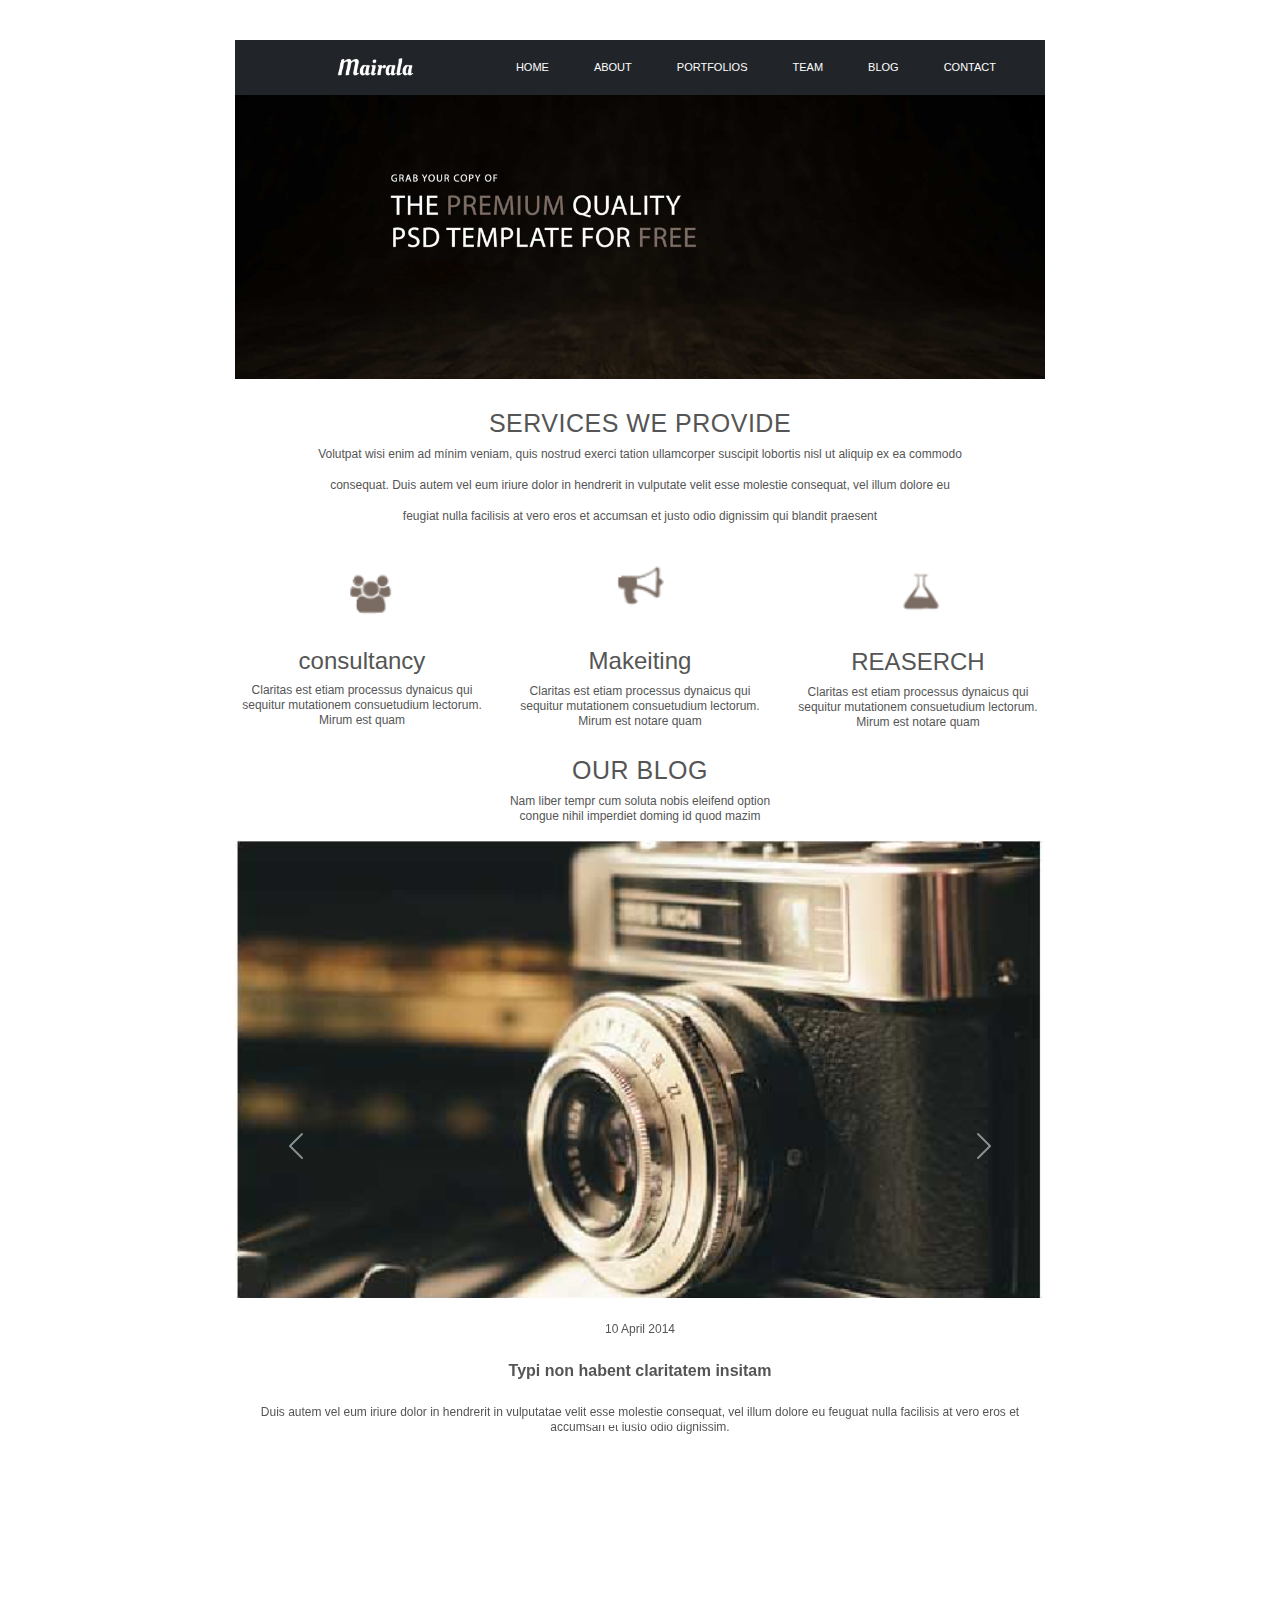
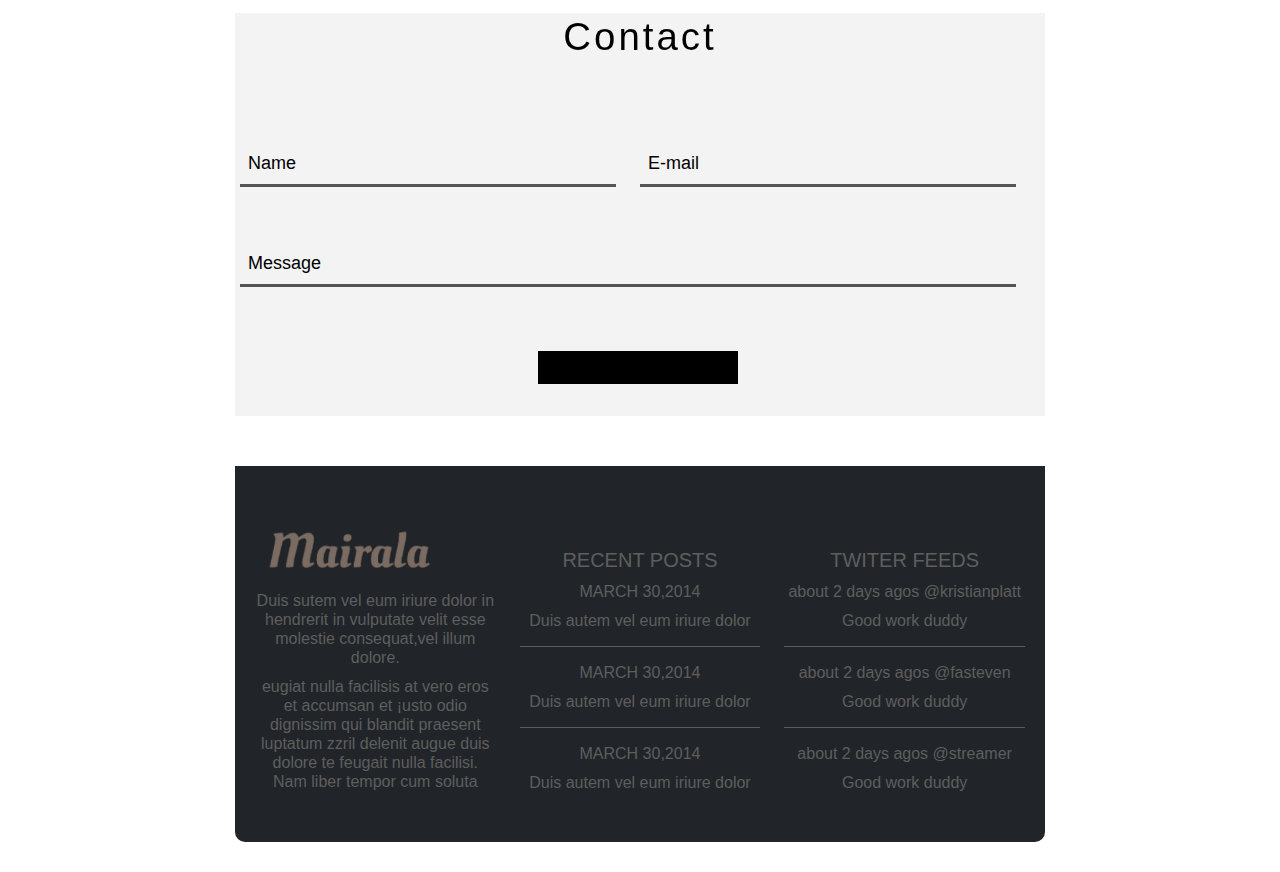
<file: mairala/index.html>
﻿<!DOCTYPE html>
<html>
<head>
    <title>Mairala</title>
    <meta charset="UTF-8">
    <meta name="description" content="El Website de los Zaguates" />
    <meta name="keywords" content="Zaguate, perro, perrito, adoptar" />
    <meta http-equiv="content-type" content="text/html; charset=UTF-8" />
    <meta name="viewport" content="width=device-width, initial-scale=1" />
    <link href="https://cdn.jsdelivr.net/npm/bootstrap@5.1.3/dist/css/bootstrap.min.css" rel="stylesheet" />
    <link rel="stylesheet" type="text/css" href="css/home.css" />
    <link rel="stylesheet" href="https://cdnjs.cloudflare.com/ajax/libs/font-awesome/4.7.0/css/font-awesome.min.css">
    <script src="https://cdn.jsdelivr.net/npm/bootstrap@5.1.3/dist/js/bootstrap.bundle.min.js"></script>
    
</head>
<body>
    
        <div class="container">
          
          
         <!--MENU--> 
        <nav class="navbar navbar-expand-sm navbar-dark bg-dark">
            <div class="container-fluid">
              <div class="container-fluid logo">

                <img src="images/00-removebg-preview.png" alt="Avatar Logo" style="width:100px; margin-left: 30%;" class="rounded-pill">

              </div>
              <button class="navbar-toggler" type="button" data-bs-toggle="collapse" data-bs-target="#navbarNav" aria-controls="navbarNav" aria-expanded="false" aria-label="Toggle navigation">
                <span class="navbar-toggler-icon"></span>
              </button>
              <div class="collapse navbar-collapse" id="navbarNav">
                <ul class="navbar-nav me-auto">
                  <li class="nav-item">
                    <a class="nav-link active"  aria-current="page" href="#">HOME</a>
                  </li>
                  <li class="nav-item">
                    <a class="nav-link" href="#">ABOUT</a>
                  </li>
                  <li class="nav-item">
                    <a class="nav-link" href="#">PORTFOLIOS</a>
                  </li>
                  <li class="nav-item">
                    <a class="nav-link" href="#">TEAM</a>
                  </li>
                  <li class="nav-item">
                    <a class="nav-link" href="#">BLOG</a>
                  </li>
                  <li class="nav-item">
                    <a class="nav-link" href="#">CONTACT</a>
                  </li>
                  
                </ul>
              </div>
            </div>
        </nav>
         <!--MENU--> 

           
          <div class="image-container">
            <img src="images/08.png" alt="Imagen">
            <div class="image-text">
            
             
            </div>
          </div>
      

        <!-- #####################  -->
        <div class="main">

            <div class="row">
                <div>
                    <article>
                        <div class="row">
                            <div>
                                <h1 class="text-center">SERVICES WE PROVIDE</h1>
                            </div>
                        </div>
                        <div class="row">
                            <div>
                                <p class="text-center">
                                  Volutpat wisi enim ad mínim veniam, quis nostrud exerci tation ullamcorper suscipit lobortis nisl ut aliquip ex ea commodo
                                </p>
                                <p class="text-center" class="text-truncate">
                                  consequat. Duis autem vel eum iriure dolor in hendrerit in vulputate velit esse molestie consequat, vel illum dolore eu
                                </p>
                                <p class="text-center">
                                  feugiat nulla facilisis at vero eros et accumsan et justo odio dignissim qui blandit praesent
                                </p>
                            </div>
                        </div>
                        
                    </article>
                </div>
            </div>
             <!-- #####################  -->


            <div class="row">
                <div class="info-wrap">
                  <div class="row">

                    
                    <div class="col-sm-4 info text-center" style="margin-top: 1%;">
                      <img src="images/06-removebg-preview (2).png" style="width:150px;" class="rounded-pill">
                      <h4>consultancy</h4>
                      <p>Claritas est etiam processus dynaicus qui sequitur mutationem consuetudium lectorum. Mirum est  quam</p>
                    </div>
                    
                    
                    <div class="col-sm-4 info text-center">
                      <img src="images/07-removebg-preview (1).png" style="width:150px;" class="rounded-pill">
                      <h4>Makeiting</h4>
                      <p>Claritas est etiam processus dynaicus qui sequitur mutationem consuetudium lectorum. Mirum est notare quam</p>    
                    </div>

                    <div class="col-sm-4 info text-center">
                      <img src="images/09-removebg-preview.png" style="width:150px; margin-top: -3px;" class="rounded-pill">
                      <h4>REASERCH</h4>
                      <p>Claritas est etiam processus dynaicus qui sequitur mutationem consuetudium lectorum. Mirum est notare quam</p>
                    </div>

                  </div>
              </div>
            </div>
             <!-- #####################  -->

              <!-- BLOG -->
            <div class="row">
              <div>
                  <h1 class="text-center">
                    OUR BLOG
                  </h1>
                  <p class="text-center">
                    Nam liber tempr cum soluta nobis eleifend option <br> congue nihil imperdiet doming id quod mazim
                  </p>
                  
              </div>
          </div>
            <!-- BLOG -->
            
          
      
          <div id="carouselExampleCaptions" class="carousel slide" data-bs-ride="carousel">
            <div class="carousel-indicators">
              <button type="button" data-bs-target="#carouselExampleCaptions" data-bs-slide-to="0" class="active" aria-current="true" aria-label="Slide 1"></button>
              <button type="button" data-bs-target="#carouselExampleCaptions" data-bs-slide-to="1" aria-label="Slide 2"></button>
              <button type="button" data-bs-target="#carouselExampleCaptions" data-bs-slide-to="2" aria-label="Slide 3"></button>
            </div>
            <div class="carousel-inner">
              <div class="carousel-item active">
                <img src="images/02.png" class="d-block w-100" alt="...">
                <div class="carousel-caption d-none d-md-block">  
                </div>
                <p class="text-carrusel">10 April 2014</p>
                  <h6 class="text-carrusel"> <strong>Typi non habent claritatem insitam</strong></h6>
                  <p class="text-carrusel">Duis autem vel eum iriure dolor in hendrerit in vulputatae velit esse molestie consequat, vel illum dolore eu feuguat nulla facilisis at vero eros et accumsan et iusto odio dignissim.</p>
              </div>
              <div class="carousel-item">
                <img src="images/02.png" class="d-block w-100" alt="...">
                <div class="carousel-caption d-none d-md-block"> 
                </div>
                <p class="text-carrusel">20 March 2014</p>
                <h6 class="text-carrusel"> <strong>Typi non habent claritatem insitam</strong></h6>
                <p class="text-carrusel">Duis autem vel eum iriure dolor in hendrerit in vulputatae velit esse molestie consequat, vel illum dolore eu feuguat nulla facilisis at vero eros et accumsan et iusto odio dignissim.</p>
              </div>
              <div class="carousel-item">
                <img src="images/02.png" class="d-block w-100" alt="...">
                <div class="carousel-caption d-none d-md-block">
                </div>
                <p class="text-carrusel">10 January 2014</p>
                <h6 class="text-carrusel"> <strong>Typi non habent claritatem insitam</strong></h6>
                <p class="text-carrusel">Duis autem vel eum iriure dolor in hendrerit in vulputatae velit esse molestie consequat, vel illum dolore eu feuguat nulla facilisis at vero eros et accumsan et iusto odio dignissim.</p>
              </div>
            </div>
            <button class="carousel-control-prev" type="button" data-bs-target="#carouselExampleCaptions" data-bs-slide="prev">
              <span class="carousel-control-prev-icon" aria-hidden="true"></span>
              <span class="visually-hidden">Previous</span>
            </button>
            <button class="carousel-control-next" type="button" data-bs-target="#carouselExampleCaptions" data-bs-slide="next">
              <span class="carousel-control-next-icon" aria-hidden="true"></span>
              <span class="visually-hidden">Next</span>
            </button>
          </div>       
                      
                    





                  <!--FORMULARIO-->
                  <div class="formulario">
                    <section class="get-in-touch">
                      <h1 class="title">Contact</h1>
                      <form class="contact-form row">
                        <div class="row">
                          <div class="form-field col-lg-6">
                            <input id="name" class="input-text js-input" type="text" required>
                            <label class="label ml-2 mr-2" for="name">Name</label>
                          </div>
                          <div class="form-field col-lg-6">
                            <input id="email" class="input-text js-input" type="email" required>
                            <label class="label ml-2 mr-2" for="email">E-mail</label>
                          </div>
                          <div class="form-field col-lg-12">
                            <input id="message" class="input-text js-input" type="text" required>
                            <label class="label ml-2 mr-2" for="message">Message</label>
                          </div>
                        </div>
                        <div class="row">
                          <div class="form-field col-lg-12 col-sm-6 mx-auto d-flex align-items-center justify-content-center">
                            <input class="submit-btn" type="submit" value="Submit">
                          </div>
                        </div>
                      </form>
                    </section>
                  </div>
                   <!--FORMULARIO-->


  <!--Footer-->
  <footer class="bg-dark  pt-8 pb-6">

    <div class="container text-center text-md-left">
      <div class="row text-center text-md-left">
        <div class=" col-md-2 col-lg-4 col-xl-4 mx-auto met-4">
          <img src="images/11-removebg-preview.png" alt="">
          
          <p  class="text color">Duis sutem vel eum iriure dolor in hendrerit in vulputate velit esse molestie consequat,vel illum dolore.</p> 
      
          <p class="color">eugiat nulla facilisis at vero eros et
            accumsan et ¡usto odio dignissim qui
            blandit praesent luptatum zzril delenit
            augue duis dolore te feugait nulla facilisi.
            Nam liber tempor cum soluta</p>
        </div>
        
        <div class="col-md-2 col-lg-4 col-xl-4 mx-auto met-4 recent" >
          <h5 class="color">RECENT POSTS</h5>
          <p class="color">MARCH 30,2014</p>
          <p class="color">Duis autem vel eum iriure dolor</p>
          <hr>
          
          
          <p class="color">MARCH 30,2014</p>
          <p class="color">Duis autem vel eum iriure dolor</p>
          <hr>
        
          
          <p class="color">MARCH 30,2014</p>
          <p class="color"> Duis autem vel eum iriure dolor</p>
        </div>
      



        <div class="col-md-2 col-lg-4 col-xl-4 mx-auto met-4 recent">
          <h5 class="color">TWITER FEEDS</h5>
          <p class="color">about 2 days agos @kristianplatt</p>
          <p class="color">Good work duddy</p>
          <hr>
          <p class="color">about 2 days agos @fasteven</p>
          <p class="color">Good work duddy</p>
          <hr>
          <p class="color">about 2 days agos @streamer</p>
          <p class="color">Good work duddy</p>
        </div>





      </div>
    </div>



  </footer>





  </div>
</body>
</html>
</file>
<file: mairala/css/home.css>
@font-face { 
  font-family: Yanone Kaffeesatz; 
    src: url('../fonts/YanoneKaffeesatz-Regular.eot'); 
    src: local("Yanone Kaffeesatz"), url('../fonts/YanoneKaffeesatz-Regular.ttf'); 
}
* { 
  padding: 0;
  margin: 0;
  box-sizing: border-box;
}
article, aside, figure, footer, header, hgroup, nav, section { 
  display:block;
}
body { 
  font: normal .8em arial, sans-serif;
  
  color: #555;
  padding: 10px;
  
  font-size: 12px;
  line-height: 15px;
}
h1 {
  
  letter-spacing: 0.5px;
  font-size: 25px;
  line-height: 28px;
  margin-top: 10px;
  margin-bottom: 10px;
}
h2 {
  
  font-size: 20px;
  line-height: 23px;
  margin: 0;
}
.container {
  position: relative;
  
  border-radius: 15px;
  padding: 20px;
  border: initial;
  overflow: overlay;
}
nav {
  margin: 10px 0 0;
  background-color: #53C7FD;
}
nav .nav-item .nav-link {
  color: #fff;
  font-size: 11px;
  line-height: 23px;
  
}

.logo {
    display: none;
 }

@media (min-width: 992px) {
  .logo {
    display: block;
  }

  

}

.dropdown-menu {
  background-color: #53C7FD;
  border: none;
  border-radius: 0;
  color: #fff;
}
.dropdown-menu .dropdown-item {
  color: #fff;
}
.dropdown-menu .dropdown-item:hover {
  
  background-color: #53C7FD;
}
.navbar-dark .navbar-nav .nav-link {
  color: #fff;
}

.navbar-nav li.nav-item a {
  margin-right: 4px;
}

.navbar-dark .navbar-toggler {
  color: #fff;
  border-color: #fff;
}

.main {
  padding: 20px 0 0;
}
.imgBorder {
  border: 1px solid #ccc;
  max-width: 235px;
  width: 100%;
  margin-bottom: 15px;
}
article {
  padding: 0 15px;
}
.articleList {
  padding-left: 30px;
}
.articleList li {
  padding-left: 5px;
}
.asidesContainer aside {
  background-color: #F5FEFF;
  border: 1px solid #C9E5E9;
  border-radius: 15px;
  padding: 15px;
  margin: 0 0 20px ;
}
.asidesContainer aside .content {
  padding: 10px 0 0;
}
.asidesContainer aside .content a {
  
  margin: 10px 0 0;
}
.imgContent {
  margin-bottom: 20px;
}
article.noticia {
  background-color: #F5FEFF ;
  padding: 15px;
  border-radius: 15px;
  border: 1px solid #C9E5E9;
  margin: 0 0 20px;
}
.table-striped>thead {
  background-color: #E5017D;
  color: #fff;
}
thead th.headertable {
  background-color: #53C7FD;
  font-size: 20px;
  line-height: 23px;
  border-bottom: 5px solid #fff;
}
.table>:not(:first-child) {
  border: none;
}
.table>:not(caption)>*>* {
  border: none;
  padding: 5px;
}
.table-striped>tbody>tr:nth-of-type(odd)>* {
  background-color: #F5FEFF;
}
.perro {
  max-width: 100px;
}
form {
  margin: 10px 0 20px;
}
.btn-primary {
  background-color: #E5017D;
  border-color: #E5017D;
}
footer {
  padding: 30px 0;
  border-radius: 0 0 10px 10px;
  background-color: #53C7FD;
  font-size: 16px;
  line-height: 19px;
  color: #fff;
}
footer a {
  color: #fff;
}
footer p {
  margin: 10px 0 0;
}
@media (min-width: 992px) {
  .container  {
      max-width: 850px;
  }
  nav .nav-item {
    margin-right: 25px;
  }
  .imgBorder {
    border: 1px solid #ccc;
    max-width: 100%;
  }
}


.get-in-touch {
  max-width: 800px;
  margin: 50px auto;
  position: relative;

}
.get-in-touch .title {
  text-align: center;
  
  letter-spacing: 3px;
  font-size: 3.2em;
  line-height: 48px;
  padding-bottom: 48px;
  
    background: -moz-linear-gradient(#7c6f64) !important;
    background: -webkit-linear-gradient(left,black  0%,black 100%) !important;
    background: linear-gradient(to right,black  0%,black  100%) !important;
    -webkit-background-clip: text !important;
    -webkit-text-fill-color: transparent !important;
}



.contact-form .form-field {
  position: relative;
  margin: 32px 0;
}
.contact-form .input-text {
  display: block;
  width: 100%;
  height: 36px;
  border-width: 0 0 3px 0;
  border-spacing: 3cm ;
  border-color: black;
  font-size: 18px;
  line-height: 26px;
  font-weight: 400;
}  


.contact-form .input-text:focus {
  outline: none;
}
.contact-form .input-text:focus + .label,
.contact-form .input-text.not-empty + .label {
  -webkit-transform: translateY(-24px);
          transform: translateY(-24px);
}
.contact-form .label {
  position: absolute;
  left: 20px;
  bottom: 11px;
  font-size: 18px;
  line-height: 26px;
  font-weight: 400;
  color: black;
  cursor: text;
  transition: -webkit-transform .2s ease-in-out;
  transition: transform .2s ease-in-out;
  transition: transform .2s ease-in-out, 
  -webkit-transform .2s ease-in-out;
}
.contact-form .submit-btn {
  display: inline-block;
  background-color: #f3f3f3;
   background-image: linear-gradient(125deg,black);
  color: black;
  text-transform: uppercase;
  letter-spacing: 2px;
  font-size: 16px;
  padding: 8px 16px;
  border: 1px solid black;
  width:200px;
  cursor: pointer;
  margin-left: 20.5px;
}

.formulario{
  margin-top: 20%;
  background-color: #f3f3f3;
}

.formulario input, .submit-btn {

background-color: #f3f3f3;
}

.container-uno h1{
  font-size: 3rem;
  color:red;
  margin-top: -20%;

}

.h1-uno{
  margin-left: 50%;
}

.position-relative .texto-uno{
  color:red;
}

.image-container {
  position: relative;
  display: inline-block;
  
 
}

.image-text h1{
  margin-left: -30%;
}

.image-text h7{
  margin-left: -77%;
}

.image-text{
  margin-left: -10%;
}



.image-text {
  position: absolute;
  top: 50%;
  left: 50%;
  transform: translate(-50%, -50%);
  text-align: center;
  color: white;
}

.image-text h2 {
  font-size: 2em;
  margin: 0;
}

.image-text p {
  font-size: 1em;
  margin: 0;
}

img {
  max-width: 100%;
  height: auto;
}

.image-text h7 {
  font-size: 1.5em; /* el tamaño de la fuente es 1.5 veces el tamaño de la fuente de la etiqueta padre */
}

.image-text h1 {
  font-size: 2.5em; /* el tamaño de la fuente es 2.5 veces el tamaño de la fuente de la etiqueta padre */
}

.navbar-nav .nav-link {
  margin-right: 0;
}

/* Default styles */
.image-container {
  display: flex;
  justify-content: center;
  align-items: center;
  flex-direction: column;
}

.image-text {
  margin-top: 20px;
  text-align: center;
}

.image-container img {
  max-width: 100%;
}

/* boton */
@media only screen and (max-width: 1000px) {
  .image-text {
    display:inline;
  }
}

.uno{
    color: #7b6c63;
    
}

.dos{
  margin-right: -40px;
}

.tres{
  margin-left: -90% ;
}

/* Footer*/

.text-carrusel{
  margin-top: 3%;
  text-align: center;
}

.color{
  color: #5e5e5e;
}

.recent-post{
  margin-top: 30%;
}

.recent{
  margin-top: 4%;
}
</file>
